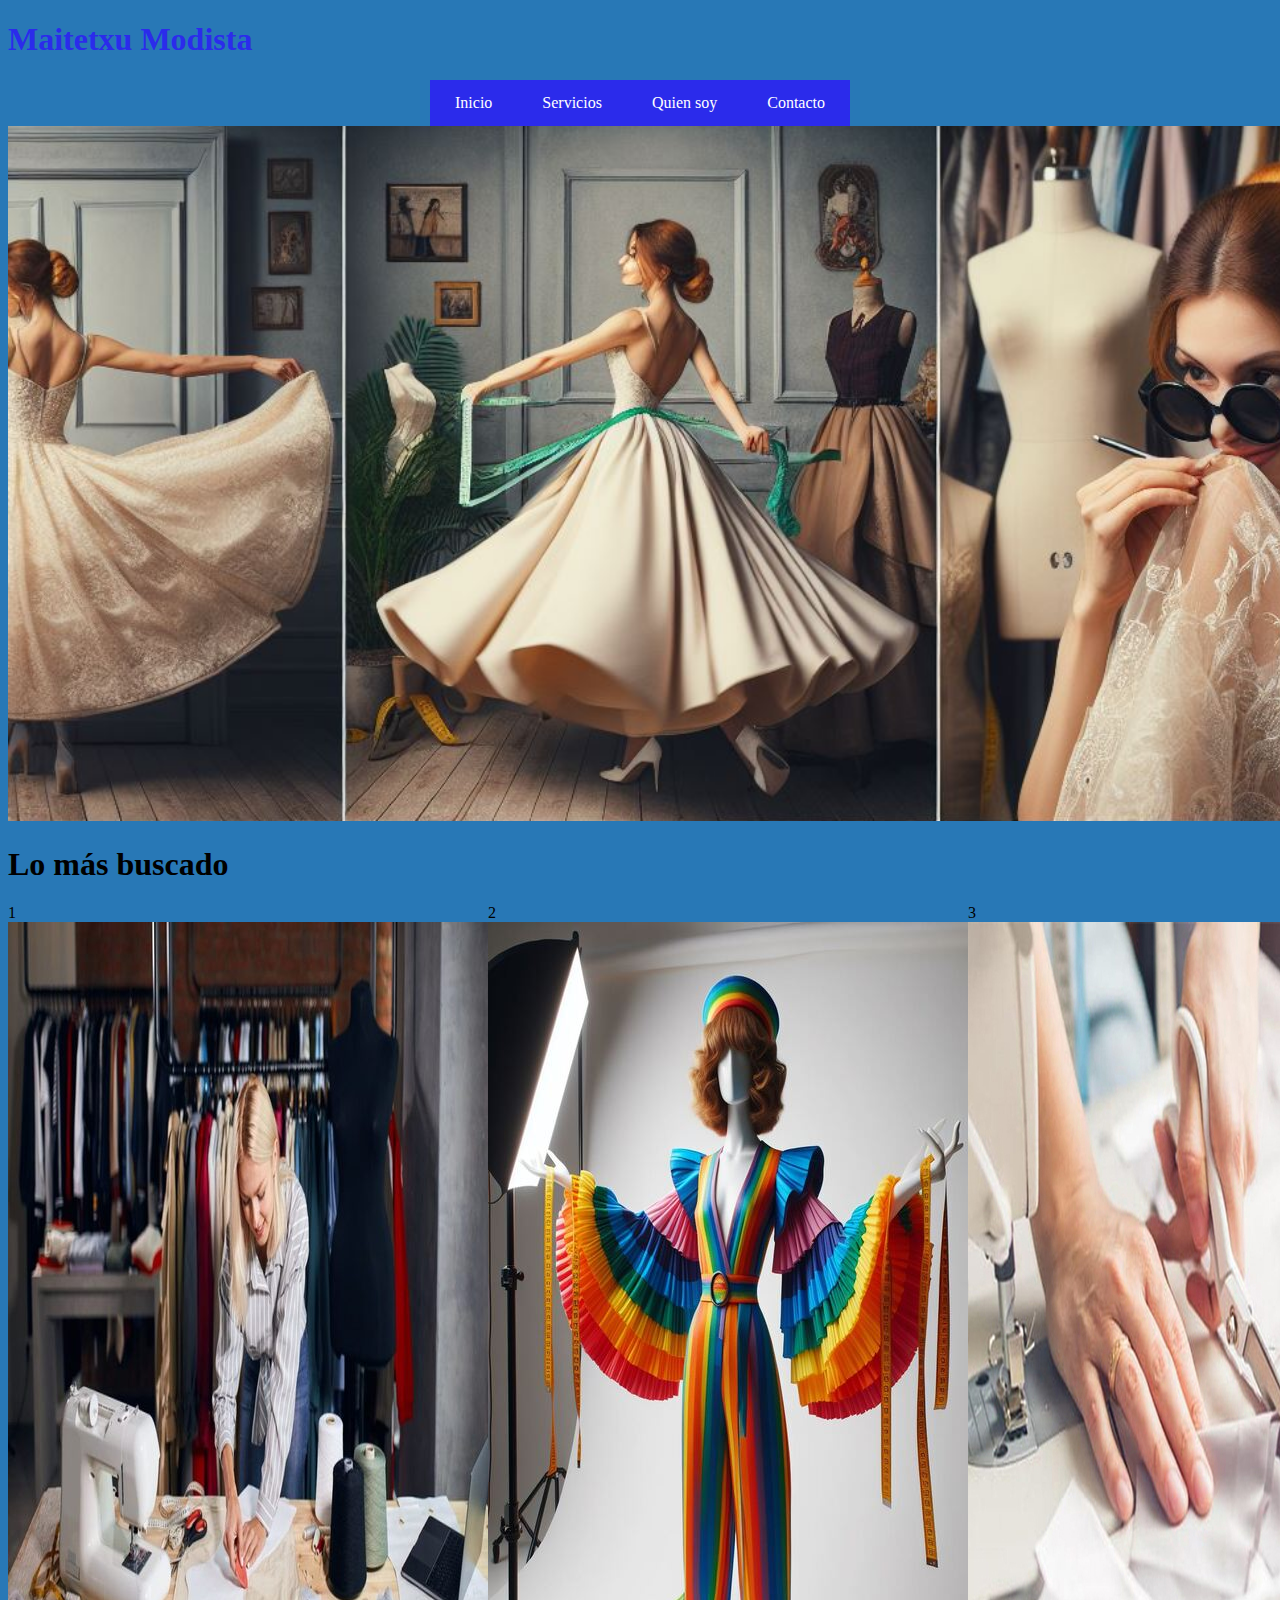
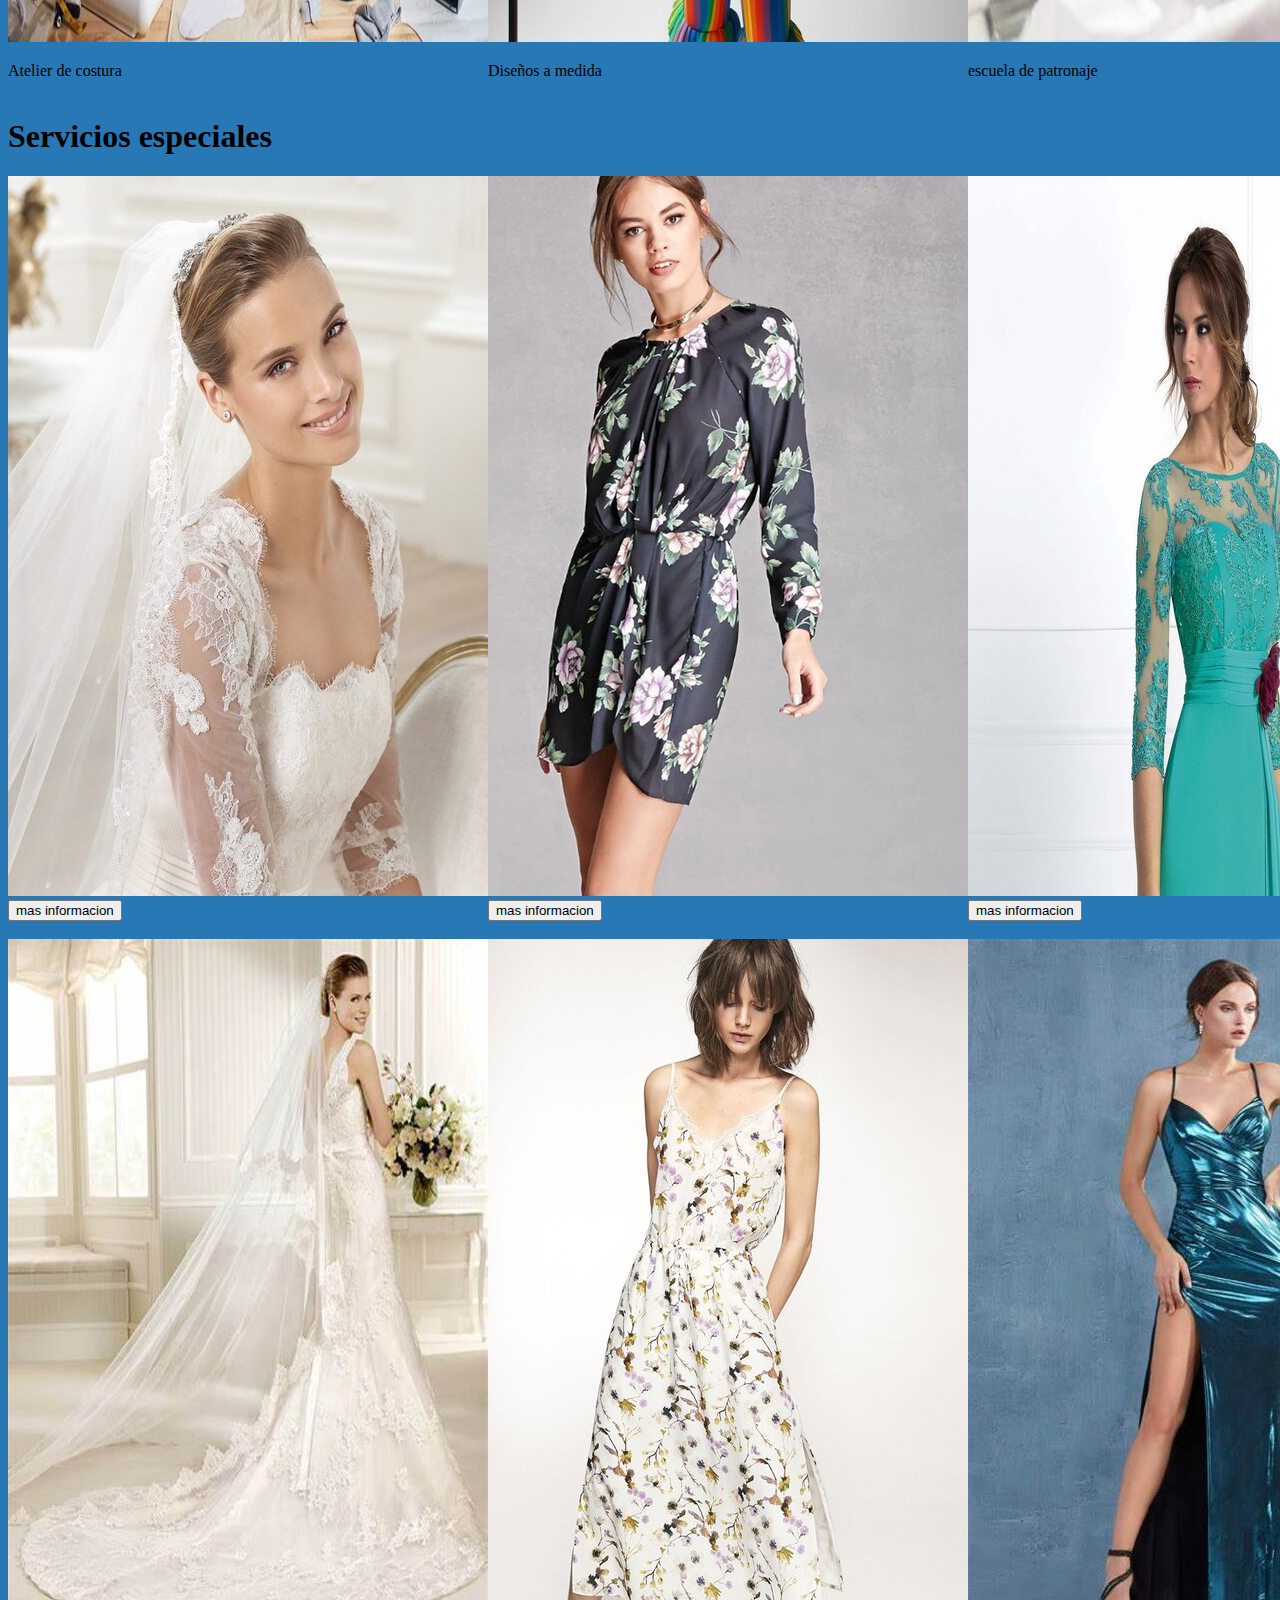
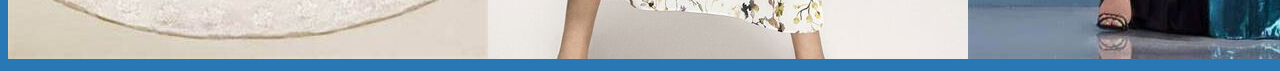
<file: index.html>
<!DOCTYPE html>
<html lang="en">
<head>
    <meta charset="UTF-8">
    <meta name="viewport" content="width=device-width, initial-scale=1.0">
    <title>Document</title>
    <link rel="stylesheet" href="estilo.css"> 
   

    <script>
        function fnovias() {
          document.getElementById("novias").innerHTML = "<h1> Vestidos de novia hechos a medida </h1>";
        }
        </script>

<script>
    function fprimavera() {
      document.getElementById("primavera").innerHTML = "<h1> Nueva colección </h1>";
    }
    </script>

<script>
    function fcotel() {
      document.getElementById("coctel").innerHTML = "<h1> Vestidos de noche y eventos personalizados </h1>";
    }
    </script>
</head>
<body>

 <style>
    body {
  background-color: rgb(40, 120, 182);
}

@media only screen and (max-width: 600px) {
  body {
    background-color: rgb(255, 255, 255);
  }
}
 </style>
    
    
    <!-- sesion 1 -->
    <section "sesion1">
   <h1 class="Titulo">Maitetxu Modista </h1> 
   </section>
   
   <section>
    <nav class="navegar">
    <a href="index.html"> Inicio</a>
    <a href="servicios.html"> Servicios</a>
    <a href="quiensoy.html"> Quien soy</a> 
    <a href="contacto.html"> Contacto</a>

</nav>
   </section>
   <!-- Sesion 2 -->

   <section class="portada"> 
    
<img src="Imagenes/Banner.png" alt="" ; width="107%", height="100%"

    </section>



<!-- sesion 3 -->
<h1>Lo más buscado</h1>
<section class="sesion3">
    <article>1
<img src="Imagenes/Atelier.jpg" alt="720px"; width="480px"
>
<p>Atelier de costura</p>

    </article>
    <article>2
<img src="Imagenes/ModeloColores.jpg" alt="720px"; width="480px">
<p>Diseños a medida</p>

    </article>
    <article>3
<img src="Imagenes/PAtronaje.jpg" alt="720px"; width="480px">
<p>escuela de patronaje</p>
    </article>


</section>


<!-- sesion 4 -->
<h1>Servicios especiales</h1>
<section class="sesion4">

<article id="novias">    
<img src="Imagenes/Novia1.jpg" alt="720px"; width="480px">

<button type="button" onclick="fnovias()">mas informacion </button>
<br><br>

</article>

<article id="primavera">   
    <img src="Imagenes/Primavera1.jpg" alt="720px"; width="480px">
    
    <button type="button" onclick="fprimavera()">mas informacion </button>
    <br><br>

    </article>


    <article id="coctel">
        <img src="Imagenes/vestidoturque.jpg" alt="720px"; width="480px">
        
        <button type="button" onclick="fcotel()">mas informacion </button>
        <br><br>
        </article>
    
<article> 
<img src="Imagenes/Novia2.jpg" alt="720px"; width="480px">
</article>




<article> 
<img src="Imagenes/Primavera2.jpg" alt="720px"; width="480px">
</article>



<article>
<img src="Imagenes/vestidoturque2.jpg" alt="720px"; width="480px">
</article>

</section>

</body>
</html>
</file>
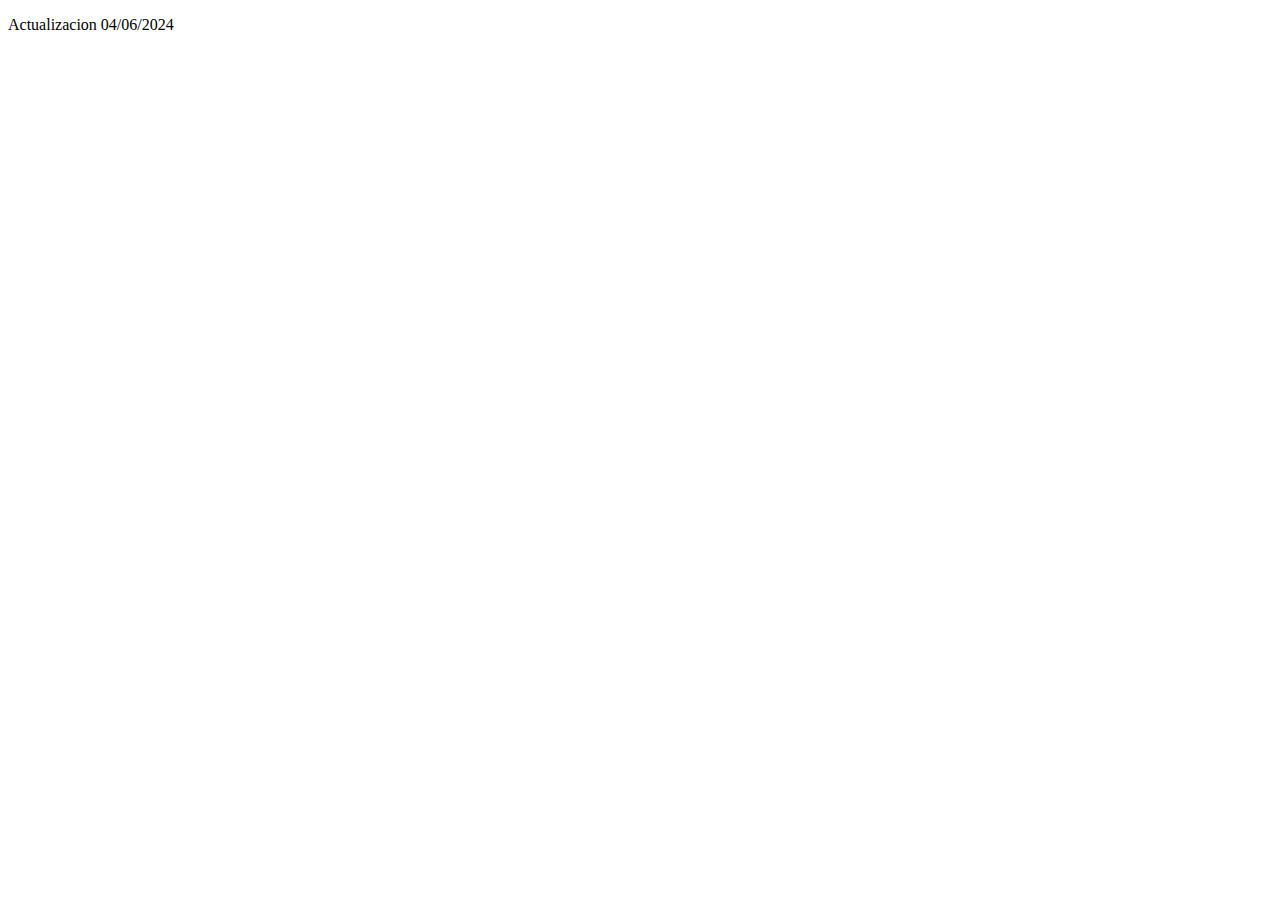
<file: apuntes.html>
<!DOCTYPE html>
<html lang="en">
<head>
    <meta charset="UTF-8">
    <meta name="viewport" content="width=device-width, initial-scale=1.0">
    <title>Document</title>
</head>
<body>
    <p>
        Actualizacion 04/06/2024
    </p>
</body>
</html>
</file>
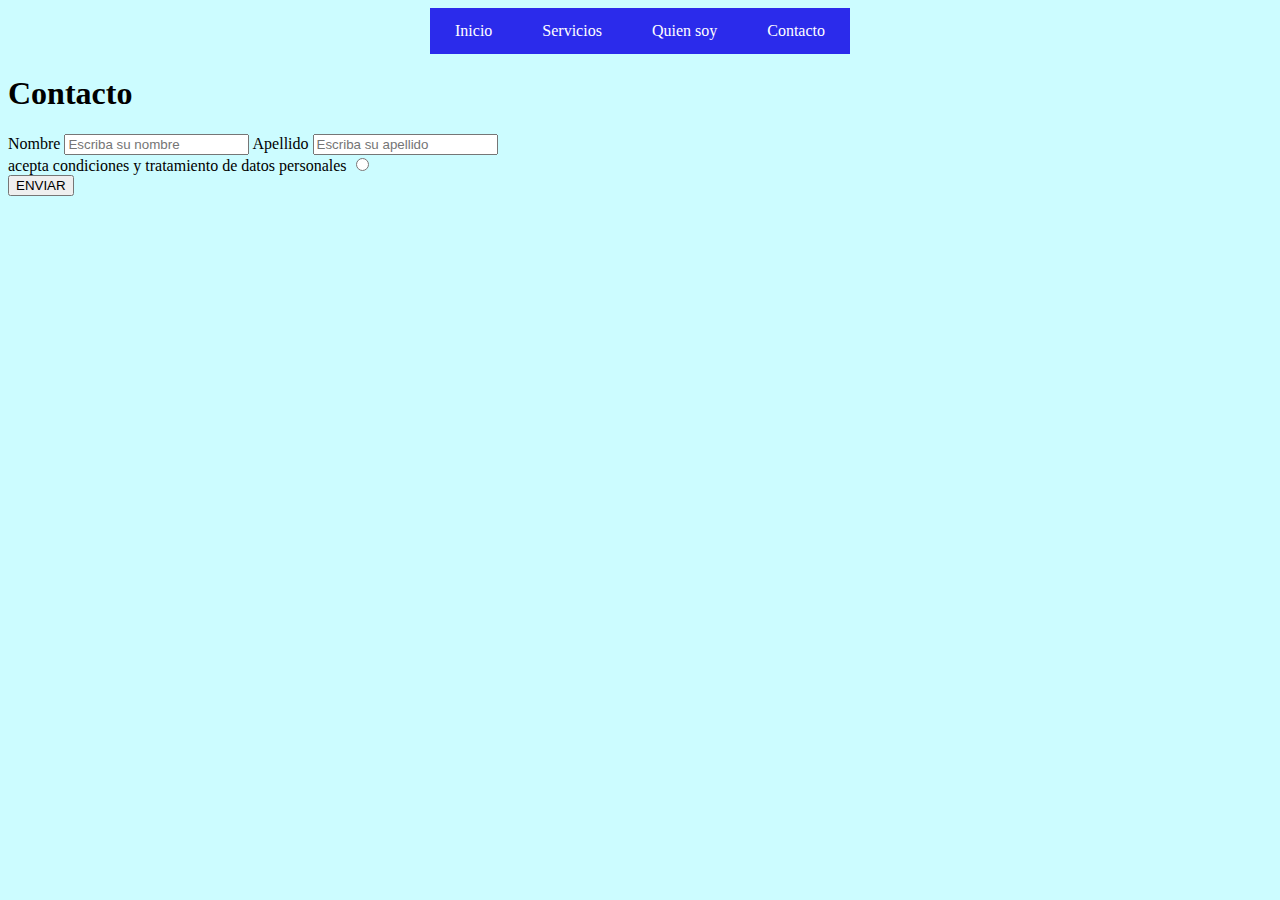
<file: contacto.html>
<!DOCTYPE html>
<html lang="en">
<head>
    <meta charset="UTF-8">
    <meta name="viewport" content="width=, initial-scale=1.0">
    <title>Document</title>
    <link rel="stylesheet" href="estilo.css"> 

    <style>
      img {
        float: left;
      }
      </style>

      <script>
        function alerta(){
          alert("Gracias, nos pondremos en contacto lo antes posible");
        }

      </script>

</head>
<body>

  <style>
    body{
        background: rgb(0, 238, 255,0.2)
    }
 </style>


    <!-- sesion 1 contacto -->
 <Section class="contacto1" >
  
  <nav class="navegar4">
    
    <a href="index.html"> Inicio</a>
    <a href="servicios.html"> Servicios</a>
    <a href="quiensoy.html"> Quien soy</a> 
    <a href="contacto.html"> Contacto</a>

      </Section>
  <!-- sesion 2 contacto -->

<div>
  <h1> Contacto </h1>
  <form action="" method="post">
    <label for="">Nombre</label>
    <input type="text" placeholder="Escriba su nombre">
    <label for="">Apellido</label>
    <input type="text" placeholder="Escriba su apellido"><br>
    <label for="">acepta condiciones y tratamiento de datos personales</label>
    <input type="radio" name="" id=""><br>
    <input type="submit" value="ENVIAR" onclick="alerta()"><br>




  </form>
  
  
</div>




    <!-- sesion x contacto -->
      <section class="mapa">

        <iframe src="https://www.google.com/maps/embed?pb=!1m18!1m12!1m3!1d3004.537454684689!2d1.3940746763367016!3d41.144622371331856!2m3!1f0!2f0!3f0!3m2!1i1024!2i768!4f13.1!3m3!1m2!1s0x12a3f138657cbf43%3A0xbde3873b9ab9de74!2sMAITETXU%20MODISTA!5e0!3m2!1ses!2ses!4v1713995127497!5m2!1ses!2ses" 
        width="600" height="450" style="border:0;" allowfullscreen="" loading="lazy" referrerpolicy="no-referrer-when-downgrade"></iframe>




      </section>
</body>
</html>
</file>
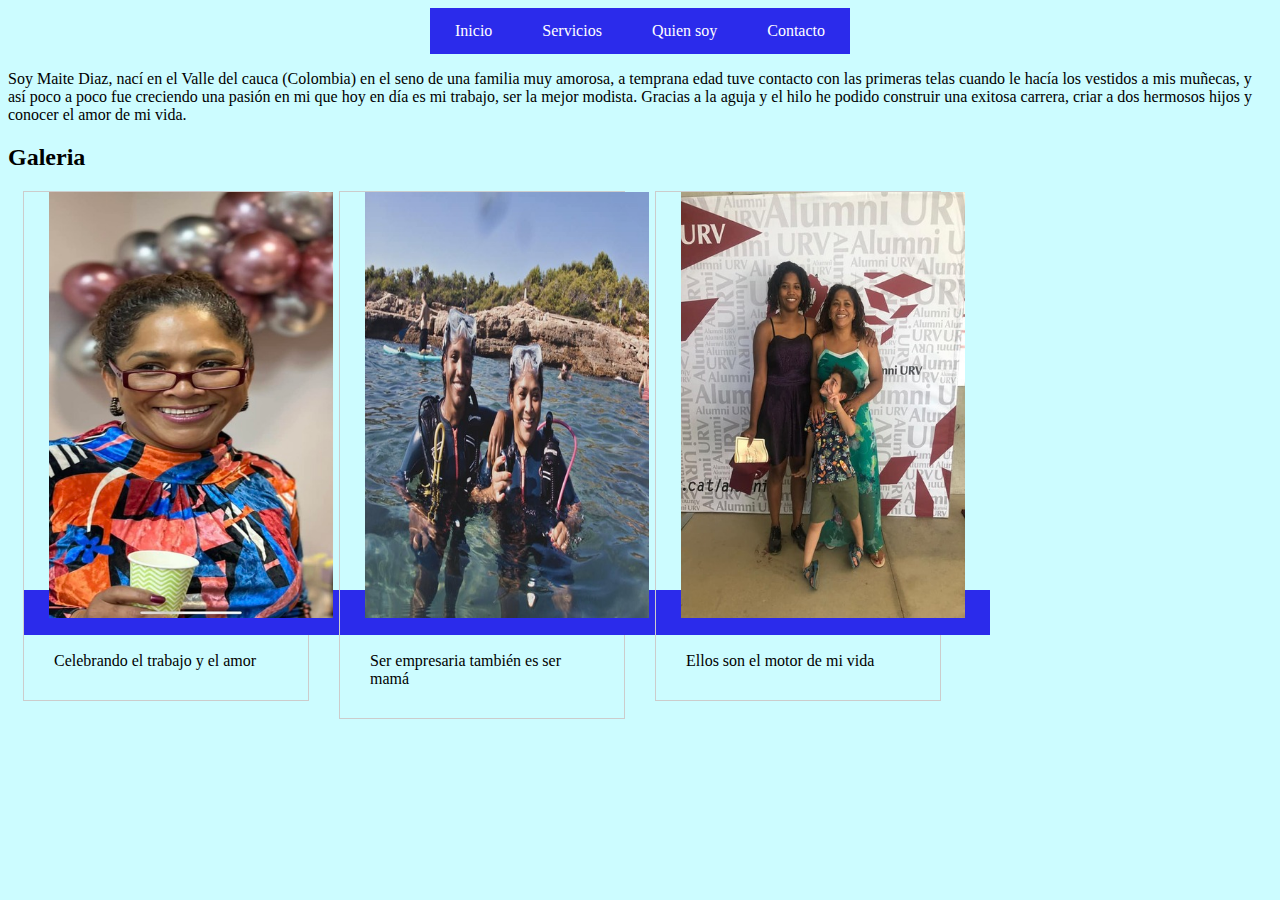
<file: quiensoy.html>
<!DOCTYPE html>
<html lang="en">
<head>
    <meta charset="UTF-8">
    <meta name="viewport" content="width=, initial-scale=1.0">
    <title>Document</title>
    <link rel="stylesheet" href="estilo.css"> 

    <style>
        div.gallery {
          border: 1px solid #ccc;
        }
        
        div.gallery:hover {
          border: 3px solid #777;
        }
        
        div.gallery img {
          width: 100%;
          height: auto;
        }
        
        div.desc {
          padding: 30px;
          text-align: auto;
        }
        
        * {
          box-sizing: border-box;
        }
        
        .responsive {
          padding: 0 15px;
          float: left;
          width: 24.99999%;
        }
        
        @media only screen and (max-width: 700px) {
          .responsive {
            width: 49.99999%;
            margin: 15px 0;
          }
        }
        
        @media only screen and (max-width: 500px) {
          .responsive {
            width: 100%;
          }
        }
        
        .clearfix:after {
          content: "";
          display: table;
          clear: both;
        }
        </style>
</head>

<body>

    <style>
        body{
            background: rgb(0, 238, 255,0.2)
    
    
        }
     </style>
<!-- sesion 1 quien soy -->
    
<section "quiensoy1">

    <nav class="navegar3">
        <a href="index.html"> Inicio</a>
        <a href="servicios.html"> Servicios</a>
        <a href="quiensoy.html"> Quien soy</a> 
        <a href="contacto.html"> Contacto</a>



</section>

<section class="descripcion">

<p> Soy Maite Diaz, nací en el Valle del cauca (Colombia) en el seno de una familia muy amorosa, a temprana edad tuve contacto con las primeras telas cuando le hacía los vestidos a mis muñecas,
    y así poco a poco fue creciendo una pasión en mi que hoy en día es mi trabajo, ser la mejor modista.

    Gracias a la aguja y el hilo he podido construir una exitosa carrera, criar a dos hermosos hijos y conocer el amor de mi vida.
 </p>

</section>

 <h2>Galeria</h2>

<div class="responsive">
  <div class="gallery">
    <a target="_blank" href="Imagenes/Maite1.jpg">
      <img src="Imagenes/Maite1.jpg" alt="" width="400" height="200">
    </a>
    <div class="desc">Celebrando el trabajo y el amor</div>
  </div>
</div>


<div class="responsive">
  <div class="gallery">
    <a target="_blank" href="Imagenes/Maite2.jpg">
      <img src="Imagenes/Maite2.jpg" alt="" width="400" height="200">
    </a>
    <div class="desc">Ser empresaria también es ser mamá</div>
  </div>
</div>

<div class="responsive">
  <div class="gallery">
    <a target="_blank" href="Imagenes/Maite3.jpg">
      <img src="Imagenes/Maite3.jpg" alt="" width="400" height="200">
    </a>
    <div class="desc">Ellos son el motor de mi vida</div>
  </div>
</div>

<div class="clearfix"></div>

<div style="padding:6px;">
  
</div>










</body>
</html>
</file>
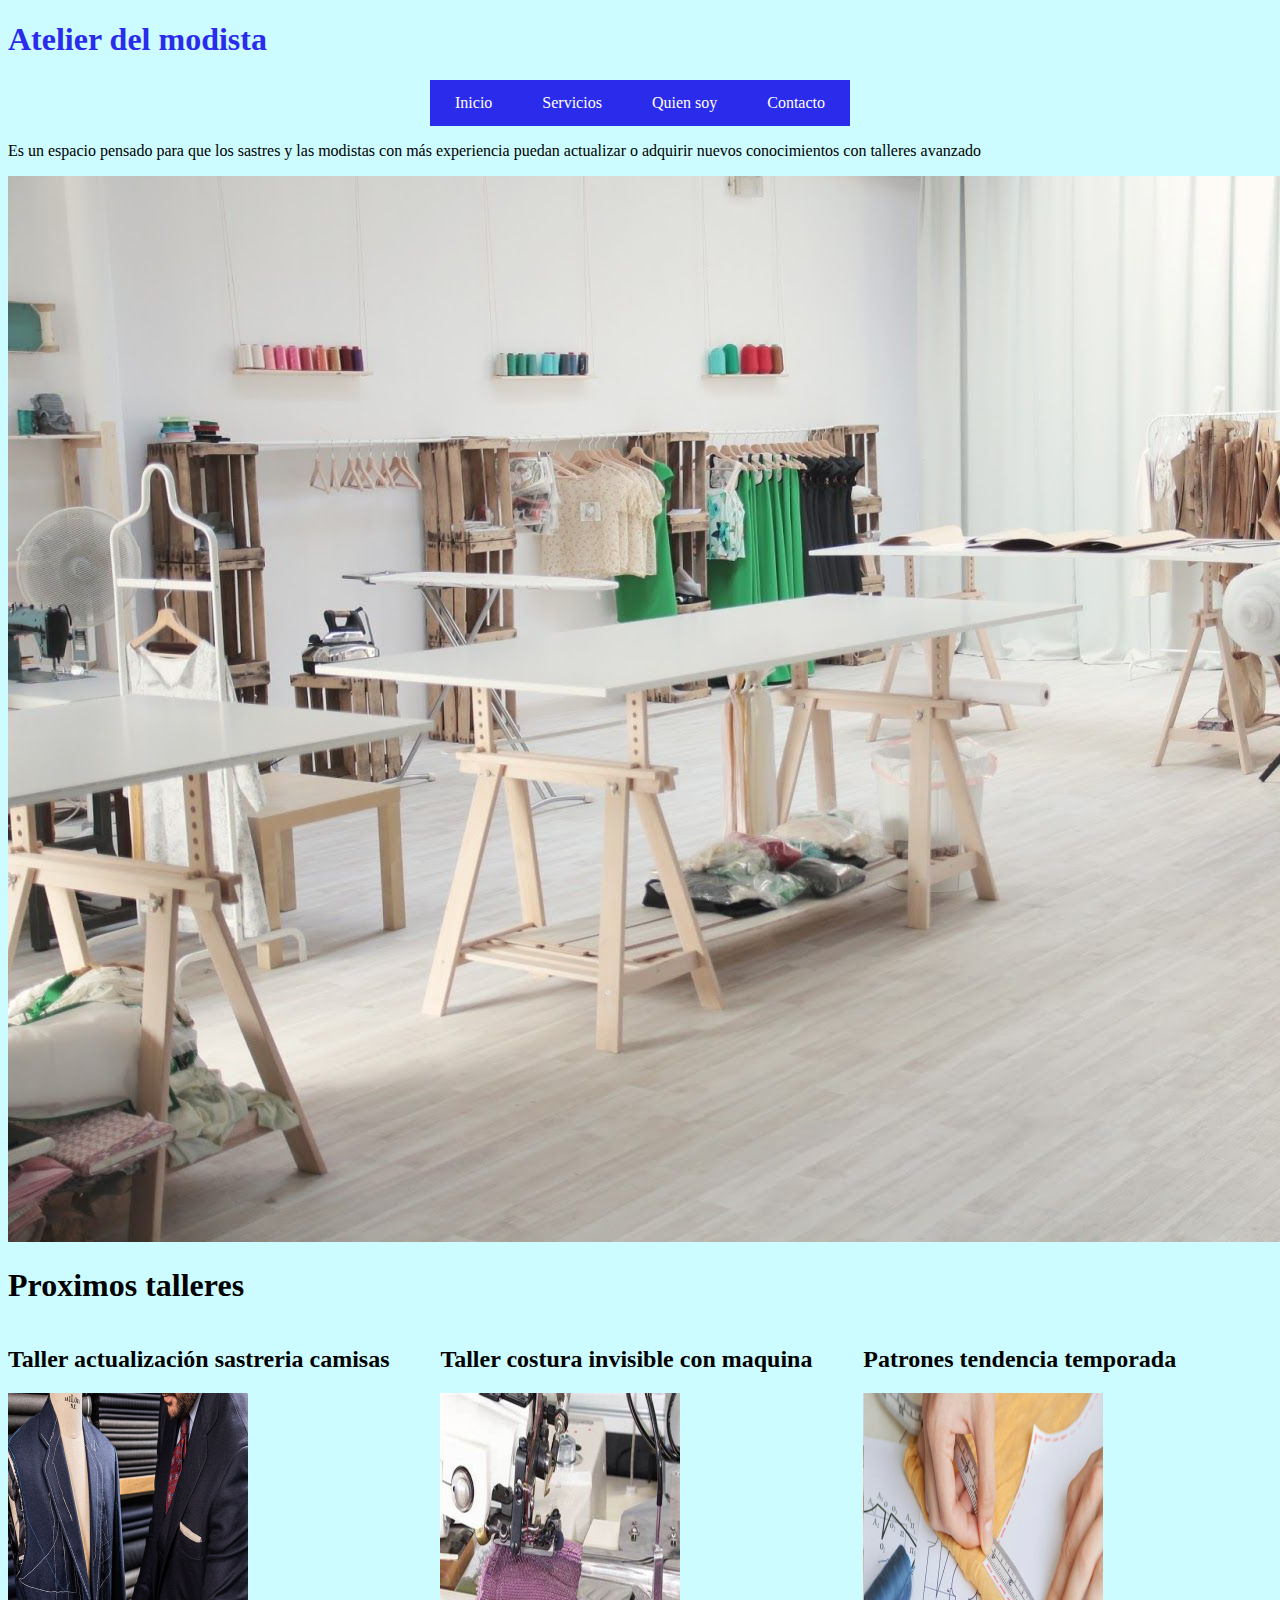
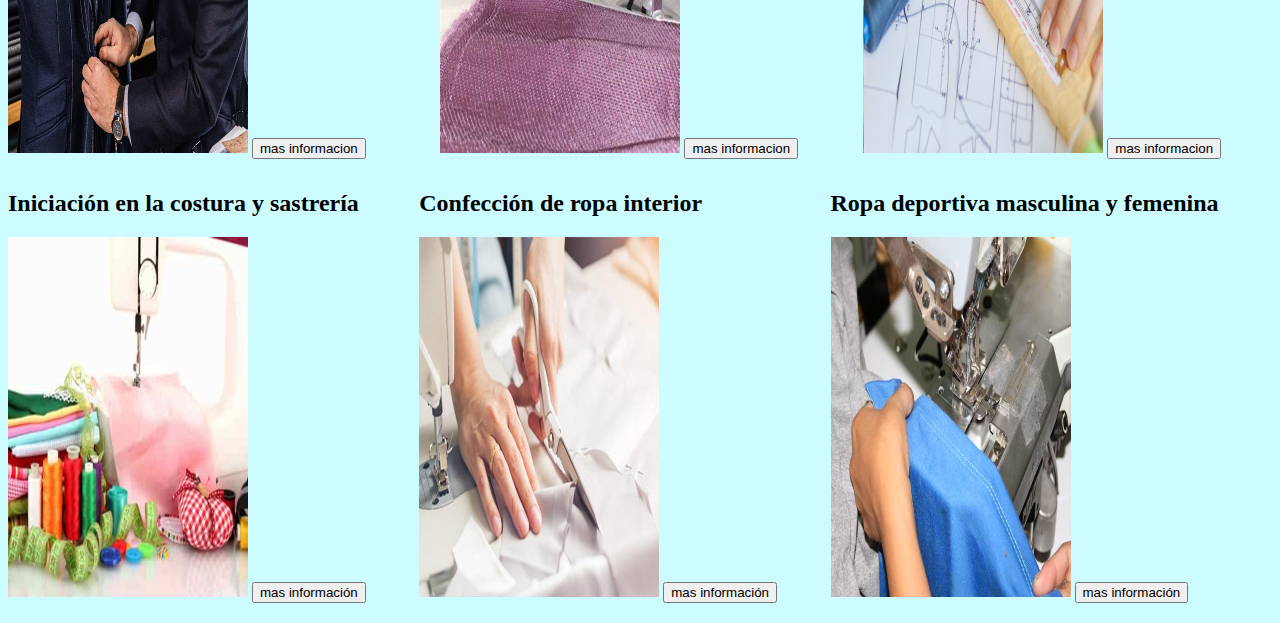
<file: servicios.html>
<!DOCTYPE html>
<html lang="en">
<head>
    <meta charset="UTF-8">
    <meta name="viewport" content="width=device-width, initial-scale=1.0">
    <title>Document</title>
    <link rel="stylesheet" href="estilo.css"> 



    <script>
        function fcamisas() {
          document.getElementById("sastreriacamisa").innerHTML = "<h1> Taller los sábados de 11 am a 1 pm </h1>";
        }
        </script>

<script>
    function finvisible() {
      document.getElementById("cosinvisible").innerHTML = "<h1> Taller los sábados de 2 a 4 pm </h1>";
    }
    </script>

<script>
    function fpatronm() {
      document.getElementById("patront").innerHTML = "<h1> Taller los viernes de 6 a 8 pm </h1>";
    }
    </script>
    
<script>
    function fmodbasic() {
        document.getElementById("modisteriabasic").innerHTML = "<h1> Taller los viernes de 4 a 6 pm </h1>";
    }
    </script>

<script>
    function fropainterior() {
      document.getElementById("ropainterior").innerHTML = "<h1> Taller los viernes de 2 a 4 pm </h1>";
    }
    </script>

<script>
    function fropadep() {
      document.getElementById("ropadep").innerHTML = "<h1> Taller los viernes de 10 am a 12 m </h1>";
    }
    </script>
</head>
<body>

    <style>
        body{
            background: rgb(0, 238, 255,0.2)
    
    
        }
     </style>

    <!-- sesion servicios 1 -->
    <section "servicios1">

<h1 class="Titulo"> Atelier del modista</h1>
<nav class="navegar2">
    <a href="index.html"> Inicio</a>
    <a href="servicios.html"> Servicios</a>
    <a href="quiensoy.html"> Quien soy</a> 
    <a href="contacto.html"> Contacto</a>
    
</nav>

    </section>

    <p> Es un espacio pensado para que los sastres y las modistas con más experiencia puedan
        actualizar o adquirir nuevos conocimientos con talleres avanzado</p>
   
    <!-- Sesion servicios 2 -->
<section class="servicios2 banner">
    <img src="Imagenes/banner atelier.jpg" alt="100%">

</section>

<!-- Sesion servicios 3 -->

<h1 class="titulo cuerpo">  Proximos talleres</h1>
<section class="servicios3cuerpo">
<article id="sastreriacamisa">
<h2 class="titulo2"> Taller actualización sastreria camisas </h2>
<img src="Imagenes/Sasteria camisas.jpg" alt=""; width="240px">
<button type="button" onclick="fcamisas()">mas informacion </button>
</article>


<article id="cosinvisible">
<h2 class="Titulo3"> Taller costura invisible con maquina </h2>
<img src="Imagenes/costurainvisible.jpg" alt=""; width="240px">
<button type="button" onclick="finvisible()">mas informacion </button>
</article>

<article id="patront">
<h2 class="Titulo3"> Patrones tendencia temporada </h2>
<img src="Imagenes/patronajetaller.jpg" alt=""; width="240px">
<button type="button" onclick="fpatronm()">mas informacion </button>




</article>
<div class="clearfix"></div>

<div style="padding:6px;">
 
</div>
</article>
</section>
<section class="servicios32cuerpo">

    <article id="modisteriabasic">
        <h2 class="Titulo3"> Iniciación en la costura y sastrería</h2>
        <img src="Imagenes/Academia.jpg" alt=""; width="240px">
        <button type="button" onclick="fmodbasic()">mas información</button>
    </article>
    
    
    <article id="ropainterior">
        <h2 class="Titulo3"> Confección de ropa interior</h2>
        <img src="Imagenes/PAtronaje.jpg" alt=""; width="240px">
        <button type="button" onclick="fropainterior()">mas información</button>
    </article>
    
    <article id="ropadep">
    <h2 class="Titulo3"> Ropa deportiva masculina y femenina</h2>
    <img src="Imagenes/ropadep.jpg" alt=""; width="240px">
    <button type="button" onclick="fropadep()">mas información</button>

    <div class="clearfix"></div>

    <div style="padding:6px;">
     
    </div>

</section>

</body>
</html>
</file>
<file: estilo.css>
.Titulo{
    color: #2b2beb;
}
.sesion1{
    display: grid;
    grid-template-columns: auto ; 
}



a:link, a:visited {
    background-color:  #2b2beb;
    color: white;
    padding: 14px 25px;
    text-align: center;
    text-decoration: none;
}
a:hover {
    color: hotpink;
  }
.navegar{
    display: flex;
    justify-content: center;
}





.sesion3{
    display: grid;
    grid-template-columns: auto auto auto;
}

@media only screen and (max-width: 800px) {
    .sesion3{
        display: grid;
        grid-template-columns: auto auto;
    }
}

@media only screen and (max-width: 500px) {
    .sesion3{
        display: grid;
        grid-template-columns: auto;
    }
}

.sesion4{

display: grid;
grid-template-columns: auto auto auto;
}

@media only screen and (max-width: 800px) {
    .sesion4{
        display: grid;
        grid-template-columns: auto auto;
    }
}

@media only screen and (max-width: 500px) {
    .sesion4{
        display: grid;
        grid-template-columns: auto;
    }
}


 
.servicios3cuerpo {
    display: grid;
    grid-template-columns: auto auto auto;
   

}

@media only screen and (max-width: 800px) {
    .servicios3cuerpo{
        display: grid;
        grid-template-columns: auto auto;
    }
}

@media only screen and (max-width: 500px) {
    .servicios3cuerpo{
        display: grid;
        grid-template-columns: auto;
    }
}


.servicios32cuerpo{
    display: grid;
    grid-template-columns: auto auto auto;
}

@media only screen and (max-width: 800px) {
    .servicios32cuerpo{
        display: grid;
        grid-template-columns: auto auto;
    }
}

@media only screen and (max-width: 500px) {
    .servicios32cuerpo{
        display: grid;
        grid-template-columns: auto;
    }
}





.navegar2 {
    display: flex;
    justify-content: center;
   
}
.navegar3 {
    display: flex;
    justify-content: center;
   
}

.navegar4 {
    display: flex;
    justify-content: center;
}
</file>
